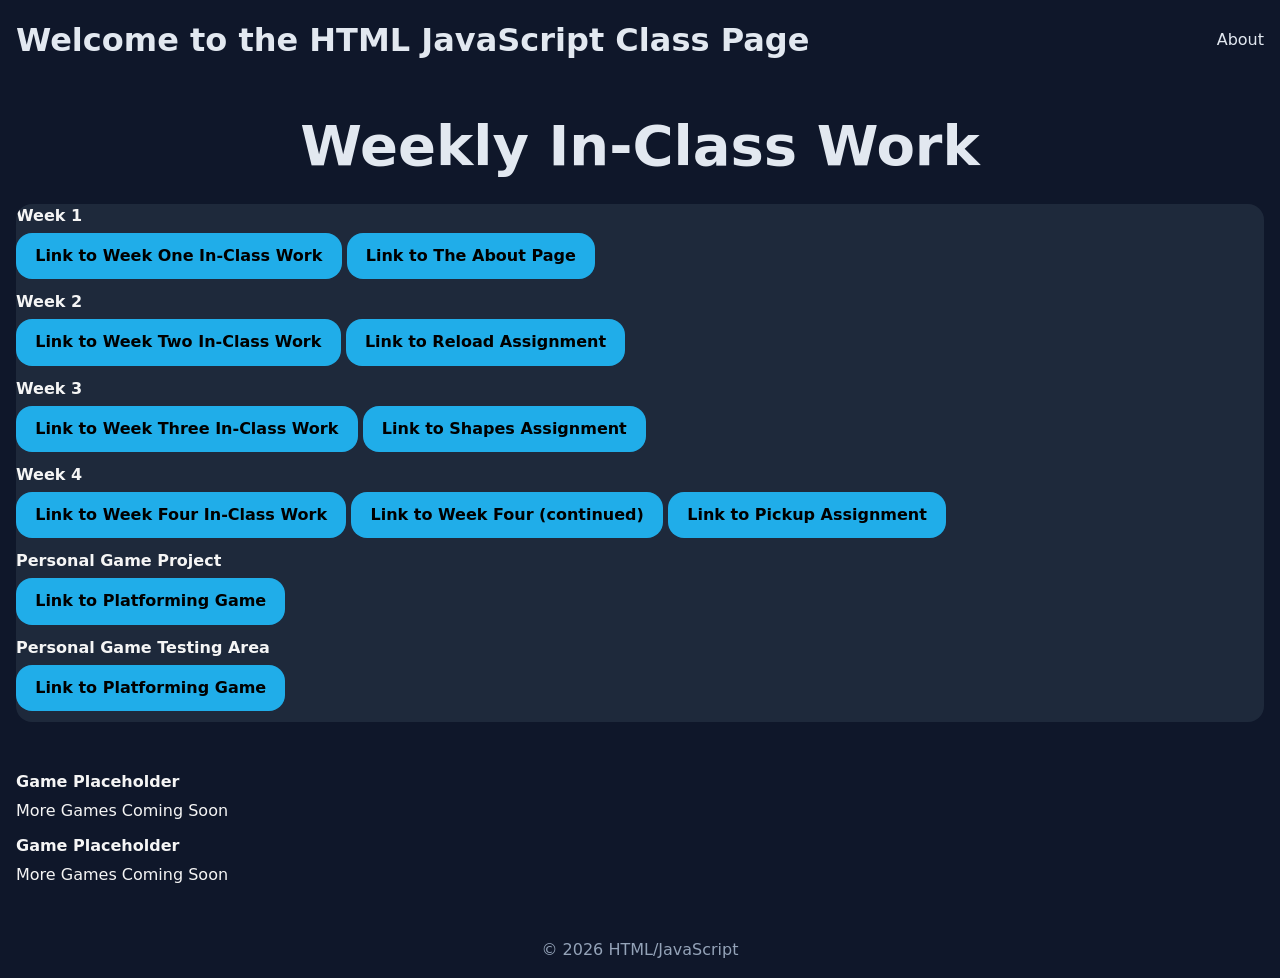
<file: index.html>
<!DOCTYPE html>
<html lang="en">


    <head>

        <title>Main Page for the HTML JavaScript Class</title>
        <meta charset="UTF-8">
        <link rel="stylesheet" href="Week1/css/style.css">

    </head>


    <body>

        <!--Header and Navigation-->
        <header class="nav">

            <h1>Welcome to the HTML JavaScript Class Page</h1>

            <nav>

                <a href="Week1/about.html">About</a>

            </nav>

        </header>


        <!--Section for In-Class Work-->
        <section>

            <h2>Weekly In-Class Work</h2>

            <div class="card">

                <div class="card-content">

                    <h4>Week 1</h4>
                    <a href="Week1/index.html" class=btn-primary>Link to Week One In-Class Work</a>
                    <a href="Week1/about.html" class=btn-primary>Link to The About Page</a>
                </div>

                <div class="card-content">

                    <h4>Week 2</h4>
                    <a href="Week2/index.html" class=btn-primary>Link to Week Two In-Class Work</a>
                    <a href="Week2/assignment/index.html" class=btn-primary>Link to Reload Assignment</a>

                </div>

                <div class="card-content">

                    <h4>Week 3</h4>
                    <a href="week3/DrawingOnCanvas.html" class=btn-primary>Link to Week Three In-Class Work</a>
                    <a href="Week3/Shapes_Assignment/d1_assignment/index.html" class=btn-primary>Link to Shapes Assignment</a>

                </div>

                <div class="card-content">

                    <h4>Week 4</h4>
                    <a href="week4/index.html" class=btn-primary>Link to Week Four In-Class Work</a>
                    <a href="week4/classes.html" class=btn-primary>Link to Week Four (continued)</a>
                    <a href="week4/w4_pickup/index.html" class=btn-primary>Link to Pickup Assignment</a>

                </div>

                <div class="card-content">

                    <h4>Personal Game Project</h4>
                    <a href="Week5/w5_game/index.html" class=btn-primary>Link to Platforming Game</a>

                </div>

                <div class="card-content">

                    <h4>Personal Game Testing Area</h4>
                    <a href="Week6/w6_testArea/index.html" class=btn-primary>Link to Platforming Game</a>

                </div>

            </div>

        </section>


        <!--Featured Games-->
        <section id="games">

            <div class="grid">

                <div class="card-small">
                    <div class="card-image-placeholder">
                    </div>
                    <div class="card-content">
                        <h4>Game Placeholder</h4>
                        <p>More Games Coming Soon</p>
                    </div>
                </div>


                <div class="card-small">
                    <div class="card-image-placeholder">
                    </div>
                    <div class="card-content">
                        <h4>Game Placeholder</h4>
                        <p>More Games Coming Soon</p>
                    </div>
                </div>

            </div>

        </section>
        

        <!--Footer-->
        <footer>
            <p>&copy; 2026 HTML/JavaScript</p>
        </footer>

    </body>


</html>
</file>
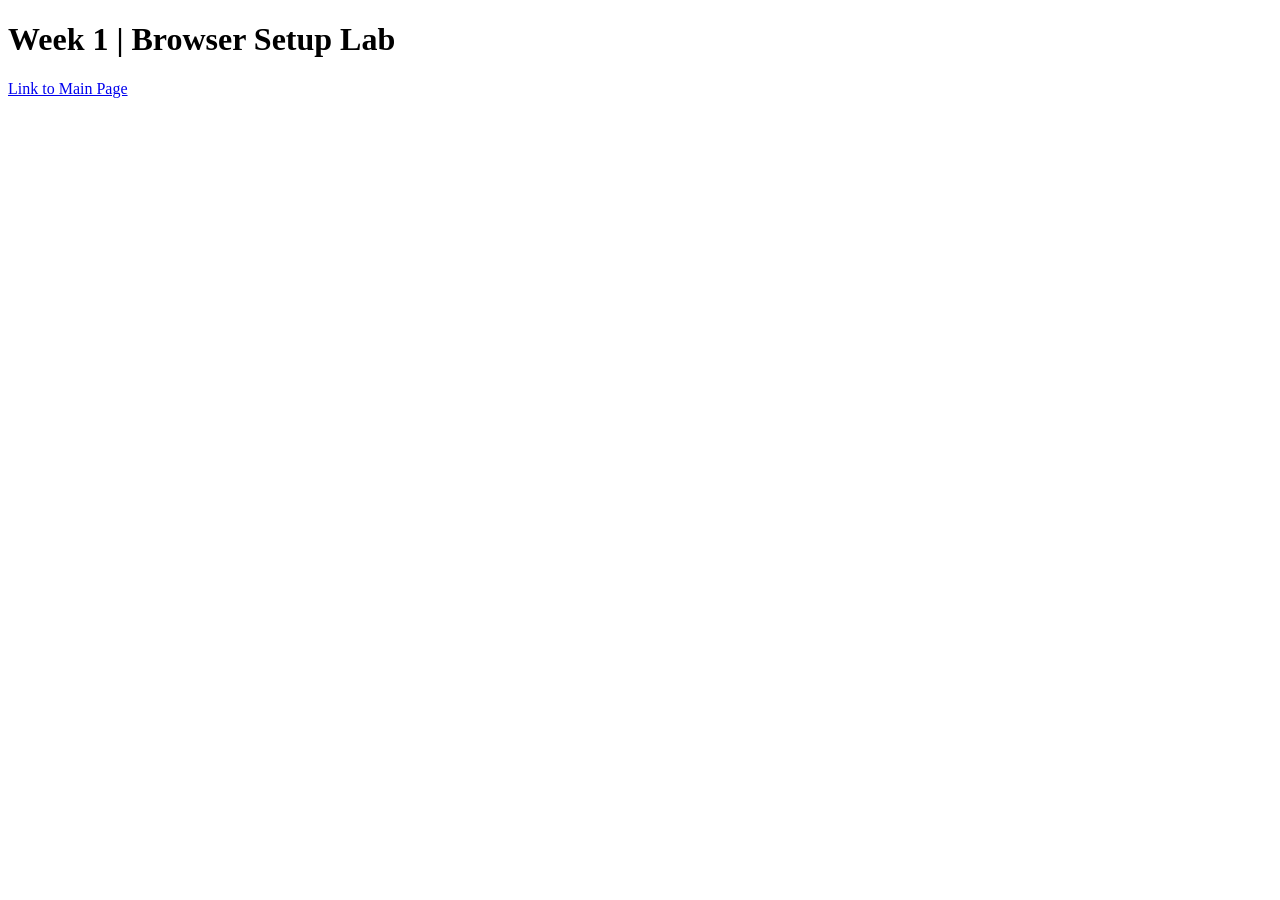
<file: Week1/index.html>
<!DOCTYPE html>
<html lang="en">


    <head>

        <meta charset="UTF-8">
        <meta name="viewport" content="width=device-width, initial-scale=1.0">
        <title>Week 1 Lecture</title>

    </head>

    
    <body>

        <h1>Week 1 | Browser Setup Lab</h1>
        
        <!-- Example of a link in HTML. Anchor Tag-->
        <a href="../index.html">Link to Main Page</a>

    </body>


</html>
</file>
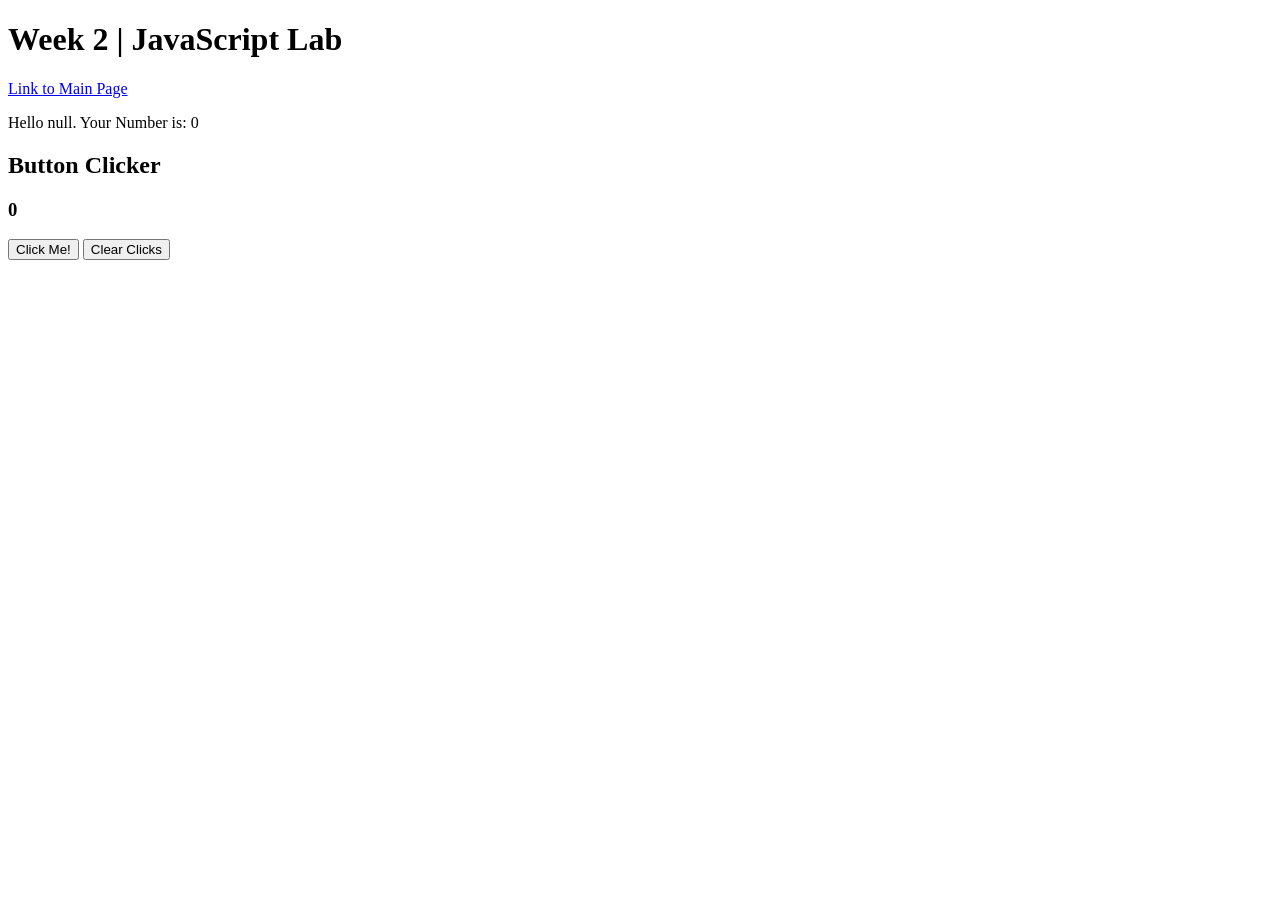
<file: Week2/index.html>
<!DOCTYPE html>
<html lang="en">


<head>

    <meta charset="UTF-8">
    <title>Week 2 JavaScript Lab</title>

</head>

<body>

    <h1>Week 2 | JavaScript Lab</h1>
    <a href="../index.html">Link to Main Page</a>
    <p></p>
    <span id="message"> </span>


    <h2>Button Clicker</h2>
    <h3 id="output">0</h3>
    <input type="button" value="Click Me!" id="btn">
    <input type="button" value="Clear Clicks" id="btn-reset">

    <!-- Example JavaScript -->
    <script>

        var name = prompt("What is your name?");
        var firstNumber = Number(prompt("What is your first number?"));
        var secondNumber = Number(prompt("What is your second number?"));
        var message = `Hello ${name}. Your Number is: ${firstNumber + secondNumber}`;
        //alert(message);

        var spanMessage = document.getElementById("message");
        spanMessage.innerHTML = message;


        //Clicker Game Code
        var clickerButton = document.querySelector("#btn");
        var clearButton = document.querySelector("#btn-reset");
        var clickerOutput = document.querySelector("#output");
        var clicks = 0;
        
        //How an event handler works
        clickerButton.addEventListener("click", function(){

            //increase the number of clicks
            clicks ++;
            displayClickerScore(clicks);
            if(clicks == 30){
                alert("Congrats on making it to 30 clicks!")
            }

        });

        clearButton.addEventListener("click", function(){

            //clear clicks
            clicks = 0;
            displayClickerScore(clicks);

        });

        function displayClickerScore()
        {

            clickerOutput.innerHTML = clicks;

        }

    </script>

</body>


</html>
</file>
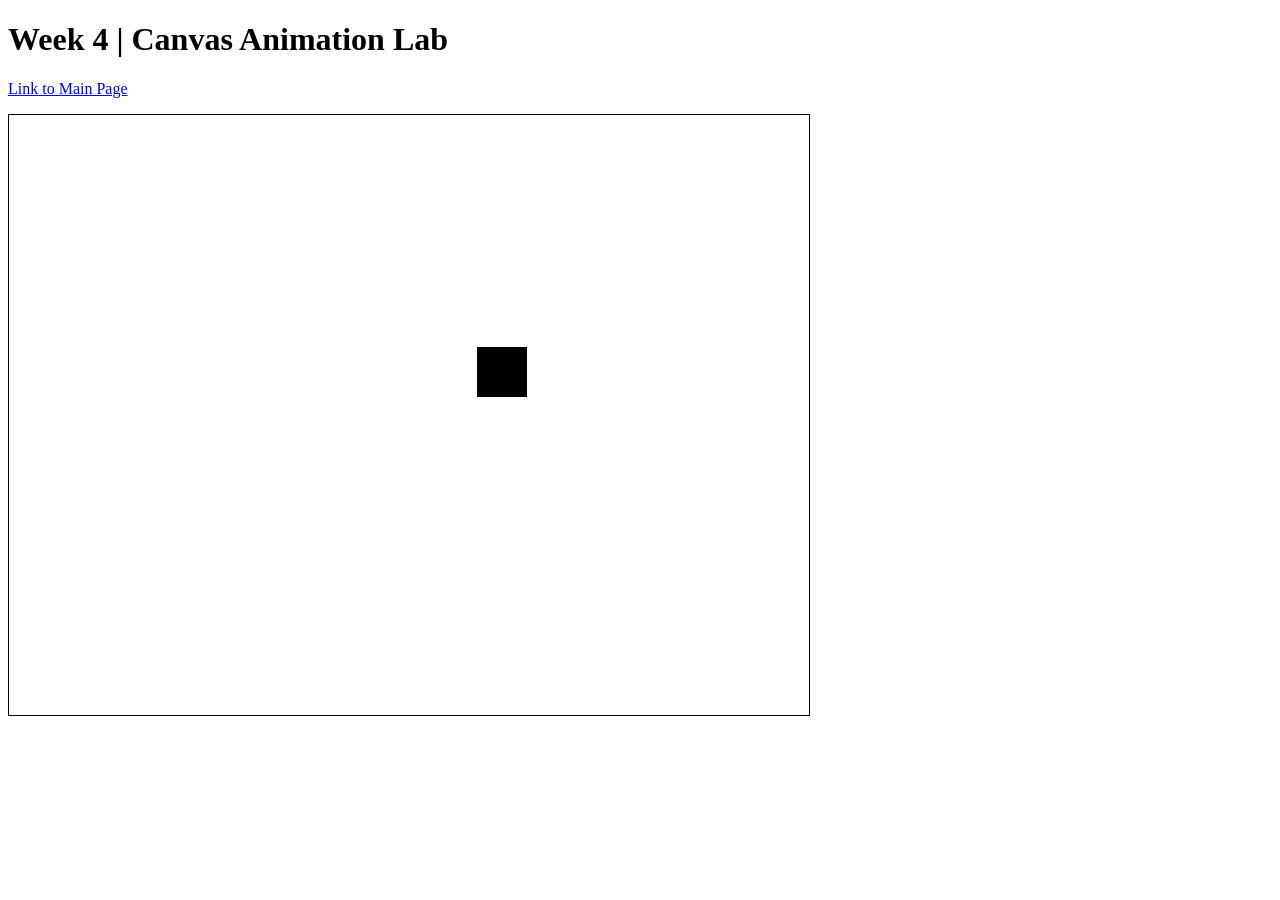
<file: Week4/index.html>
<!DOCTYPE html> 
<html lang="en">

    <head>
        <meta charset="UTF-8">
        <title>Week 4 | Loops, Input, and Animation</title>
    </head>


    <body>
        <h1>Week 4 | Canvas Animation Lab</h1>
        <a href="../index.html">Link to Main Page</a>
        <p></p>
        <canvas id="myCanvas" width="800" height="600" style="border: 1px solid black"></canvas>

        <!--Link To JavaScript File-->
        <script src="js/script.js"></script>
    </body>

</html>
</file>
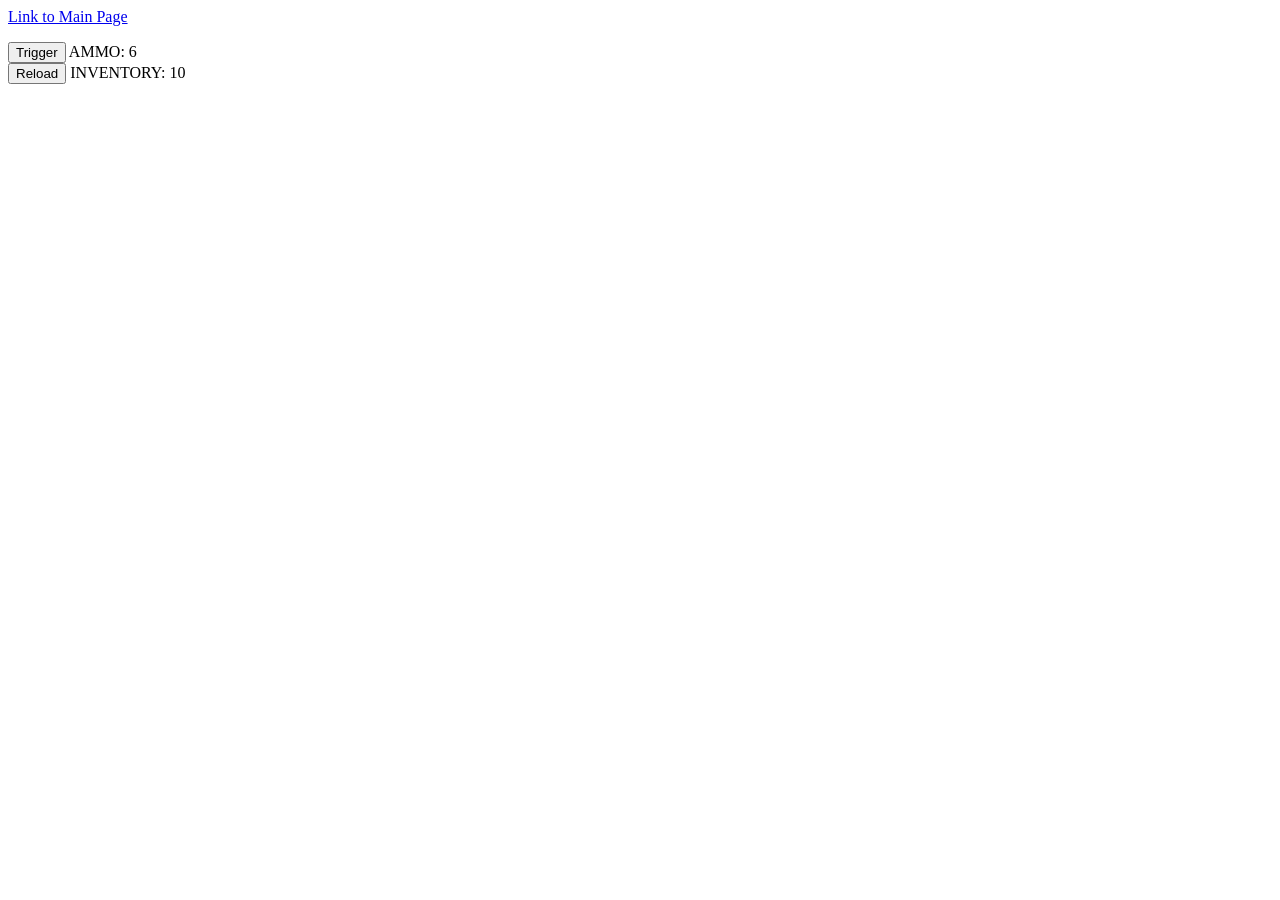
<file: Week2/assignment/index.html>
<!DOCTYPE html>
<html lang="en">


<head>
    <meta charset="UTF-8">
    <meta http-equiv="X-UA-Compatible" content="IE=edge">
    <meta name="viewport" content="width=device-width, initial-scale=1.0">
    <title>Week 2 Gun Program</title>

    <!--PUT YOUR NAME IN THE META TAG FOR AUTHOR-->
    <meta name="author" content="Luna Bowman">

    <!--xxxxxxxxxxxxxxxxxxxxxxxxxxxxxxxxxxxxxxxx-->
    <meta name="description" content="Small programming assignment using events, variables, functions and conditional logic">
</head>


<body>
    <a href="../../index.html">Link to Main Page</a>
    <p></p>
    <!--Main content of the site-->
    <div>

        <!--Control and output for the "shoot" functionality-->
        <div>
            <button id="trigger-button">Trigger</button>
            <span id="trigger-display"></span>
        </div>

        <!--Control and output for the "reload" functionality-->
        <div>
            <button id="reload-button">Reload</button>
            <span id="reload-display"></span>
        </div>

    </div>
    
    <script>
        /*-----------------------------------
        Project Description: 
        In this assignment you will write the code to make the following happen:
        1. Make the reload button clickable
        2. When it is clicked your inventory will lose ammo
        3. When it is clicked your gun will gain ammo
        4. The inventory should never drop below 0
        5. CHALLENGE: Can you make the correct number of ammo move from the inventory to the gun? For example if the ammo is at 4 and the max is 6 can you make only 2 subtract from inventory and add to ammo?
        6. Display the resulting numbers in the span tags.
        ------------------------------------*/

        //stores the <button> and <span> elements in variables by selecting the the elements by their id attribute. The # is used when referencing an element's id
        var triggerButton = document.querySelector(`#trigger-button`)
        var triggerDisplay = document.querySelector(`#trigger-display`)
        var reloadButton = document.querySelector(`#reload-button`)
        var reloadDisplay = document.querySelector(`#reload-display`)

        //Variables used to set up the gun and inventory values
        //Maximum amount of ammo the weapon can hold
        var max = 6
        //Amount of ammo currently loaded into the weapon
        var currentAmmo = max
        //Amount of ammo in the character's inventory
        var inventory = 10
        //my added variable
        var storedMath = 0

        //Changes the words between <span> and </span> for each span element
        triggerDisplay.innerHTML = `AMMO: ${currentAmmo}`
        reloadDisplay.innerHTML = `INVENTORY: ${inventory}`

        /*
        Adds functionality to the button so that when it is clicked it will execute the shoot function
        */
        triggerButton.addEventListener(`click`, shoot)

        /*
        When the shoot function is executed by a user/player clicking the trigger button:
         1. currentAmmo is subtracted by one
         2. if currentAmmo is less than zero, it is set back to zero
         3. The triggerDisplay text is updated to show the latest value for currentAmmo
         NOTE: the "event" placeholder variable in the parenthesis needs to be there for a function to work when it is executed by a  click or any other type of event listener.
        */
        function shoot(event)
        {
            if(inventory == 0 && currentAmmo == 0)
            {
            alert("out of ammo!");
            }

            currentAmmo--
            if(currentAmmo<0)
            {
                currentAmmo = 0;
            }
            triggerDisplay.innerHTML = `AMMO: ${currentAmmo}`

        }

        /*------------------INSTRUCTIONS------------------
        Using the code above as a guide, try to make the reload button work below this comment.
        1. Add an event listener to it that calls a function when clicked
        2. Within the function do the following
            a. Subtract ammo from the inventory
            b. Add ammo to the currentAmmo
            d. Stop inventory from going into the negative numbers
            c. Display the result on in the reloadDisplay by changing it's innerHTML
            d. EXTRA CHALLENGE: Figure out how much ammo to load. This will require some math based on how much ammo has been expended and the maximum amount ammo the weapon can hold
        --------------------------------------------------*/


        reloadButton.addEventListener(`click`, reload)

        function reload(event)
        {
            reloadDisplay.innerHTML = `INVENTORY: ${inventory}`

            if(inventory == 0 && currentAmmo>0)
            {
            alert("reserve empty can't reload")
            }

            if(currentAmmo+inventory >= max)
            {
                storedMath = max-currentAmmo;
                currentAmmo = storedMath+currentAmmo;
                inventory = inventory-storedMath;
            }else{
                currentAmmo = inventory+currentAmmo;
                inventory = 0;
            }
            
            triggerDisplay.innerHTML = `AMMO: ${currentAmmo}`
            reloadDisplay.innerHTML = `INVENTORY: ${inventory}`

            if(inventory == 0 && currentAmmo == 0)
            {
            alert("out of ammo!");
            }
        }

    </script>

</body>


</html>
</file>
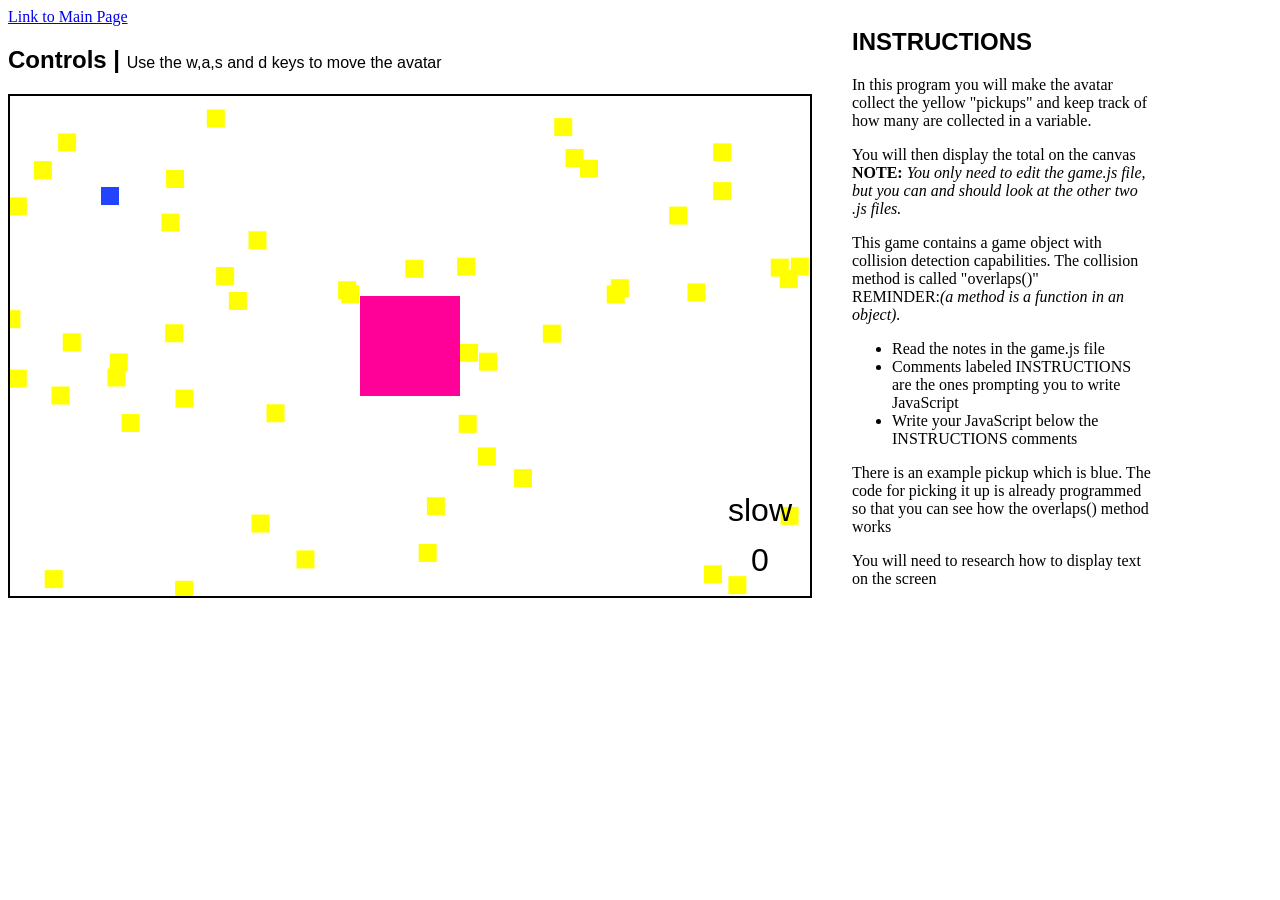
<file: Week4/w4_pickup/index.html>
<!DOCTYPE html>
<html lang="en">
<head>
    <meta charset="UTF-8">
    <meta http-equiv="X-UA-Compatible" content="IE=edge">
    <meta name="viewport" content="width=device-width, initial-scale=1.0">
    <link rel="stylesheet" href="css/style.css">
    <title>Pickup Game</title>
   
</head>

<body>
    <div>
        <a href="../../index.html">Link to Main Page</a>
        <h2>Controls | <span>Use the w,a,s and d keys to move the avatar</span></h2>
        <canvas width="800" height="500"></canvas>
    </div>

    <div id="instructions">
        <h2>INSTRUCTIONS</h2>
        <p>
            In this program you will make the avatar collect the yellow "pickups" and keep track of how many are collected in a variable.
        </p>
        <p>
            You will then display the total on the canvas<br>
            <b>NOTE:</b> <i>You only need to edit the game.js file, but you can and should look at the other two .js files.</i>
        </p>
        <p>
            This game contains a game object with collision detection capabilities.
            The collision method is called "overlaps()"<br>
            REMINDER:<i>(a method is a function in an object).</i><br>
        </p>
        <p>
            <ul>
                <li>Read the notes in the game.js file</li>
                <li>Comments labeled INSTRUCTIONS are the ones prompting you to write JavaScript</li>
                <li>Write your JavaScript below the INSTRUCTIONS comments</li>
            </ul>
        </p>
        <p>
            There is an example pickup which is blue. The code for picking it up is already programmed so that you can see how the overlaps() method works
        </p>
        <p>
            You will need to research how to display text on the screen
        </p>
    </div>
    <!--controls.js contains the keyboard events and variables for movement-->
    <script src="js/controls.js"></script>
    <!--GameObject.js contains the game object class we will use or all objects in the game-->
    <script src="js/GameObject.js"></script>
    <!--game.js is the game-->
    <script src="js/game.js"></script>
</body>

    <script>

    ctx.font = "64px Arial";
    ctx.fillText(score, 500, 700);

    </script>
   

</html>
</file>
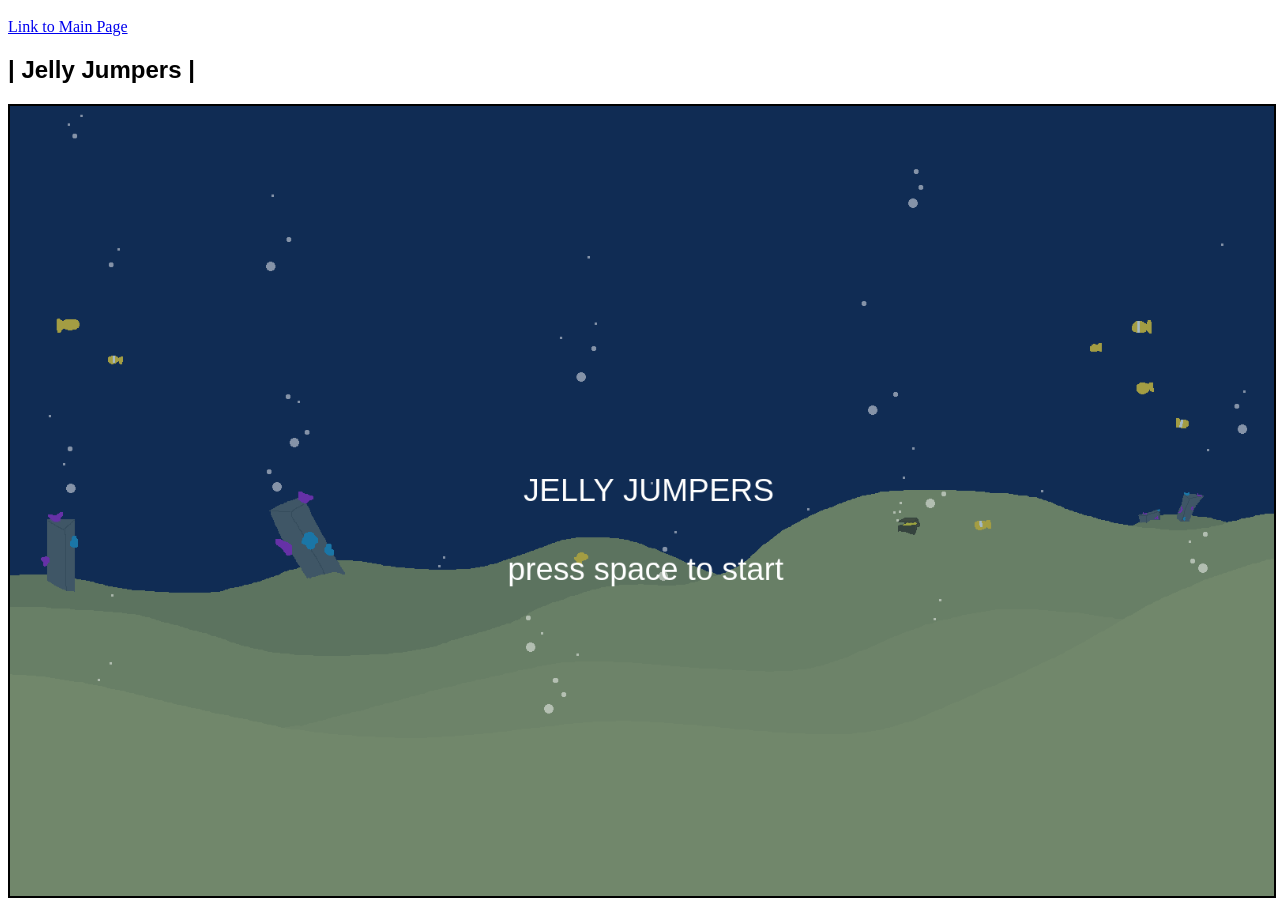
<file: Week5/w5_game/index.html>
<!DOCTYPE html>
<html lang="en">
<head>
    <meta charset="UTF-8">
    <meta http-equiv="X-UA-Compatible" content="IE=edge">
    <meta name="viewport" content="width=device-width, initial-scale=1.0">
    <link rel="stylesheet" href="css/style.css">
    <title>Jelly Jumpers</title>
</head>

<body>
    <div>
        <a href="../../index.html">Link to Main Page</a>
        <h2>|  Jelly Jumpers  |</h2>
        <canvas width="1600" height="1000"></canvas>
        <img src="img/pink_jellyfish.png" alt="" id="pinkjellyfish" style="display:none">
        <img src="img/blue_jellyfish.png" alt="" id="bluejellyfish" style="display:none">
        <img src="img/grey_jellyfish.png" alt="" id="greyjellyfish" style="display:none">
        <img src="img/purple_jellyfish.png" alt="" id="purplejellyfish" style="display:none">
        <img src="img/underwater_background.png" alt="" id="underwaterbackground" style="display:none">
        <img src="img/crab.png" alt="" id="crab" style="display:none">
        <img src="img/wall_texture.png" alt="" id="wall" style="display:none">

        <audio id="music" src="mp3/JELLYJumpersTheme2.mp3" loop></audio>
        <audio id="dead" src="mp3/Death.mp3"></audio>
        <audio id="button_sound" src="mp3/ButtonClick.mp3"></audio>
        <audio id="jump_1" src="mp3/Jump1.mp3"></audio>
        <audio id="jump_2" src="mp3/Jump2.mp3"></audio>
        <audio id="jump_3" src="mp3/Jump3.mp3"></audio>
        <audio id="jump_4" src="mp3/Jump4.mp3"></audio>
        <audio id="cheering" src="mp3/kids_cheering.mp3"></audio>
    </div>

    <script src="js/controls.js"></script>
    <script src="js/gameObject.js"></script>
    <script src="js/game.js"></script>

</body>

    <script>

    // ctx.font = "64px Arial";
    // ctx.fillText();

    </script>
   

</html>
</file>
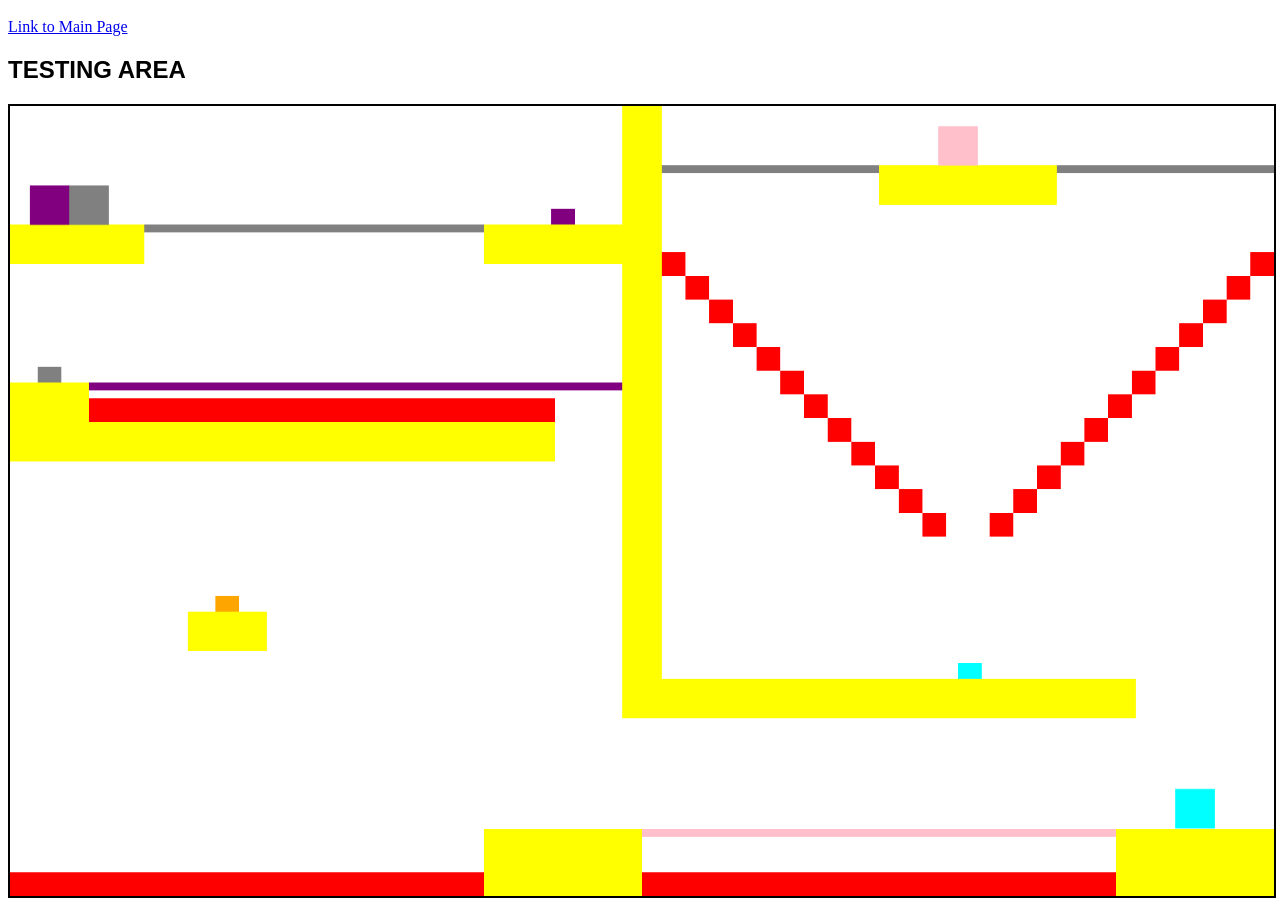
<file: Week6/w6_testArea/index.html>
<!DOCTYPE html>
<html lang="en">
<head>
    <meta charset="UTF-8">
    <meta http-equiv="X-UA-Compatible" content="IE=edge">
    <meta name="viewport" content="width=device-width, initial-scale=1.0">
    <link rel="stylesheet" href="css/style.css">
    <title>Test Map</title>
</head>

<body>
    <div>
        <a href="../../index.html">Link to Main Page</a>
        <h2>TESTING AREA</h2>
        <canvas width="1600" height="1000"></canvas>
    </div>

    <script src="js/controls.js"></script>
    <script src="js/gameObject.js"></script>
    <script src="js/game.js"></script>

</body>

    <script>

    // ctx.font = "64px Arial";
    // ctx.fillText();

    </script>
   

</html>
</file>
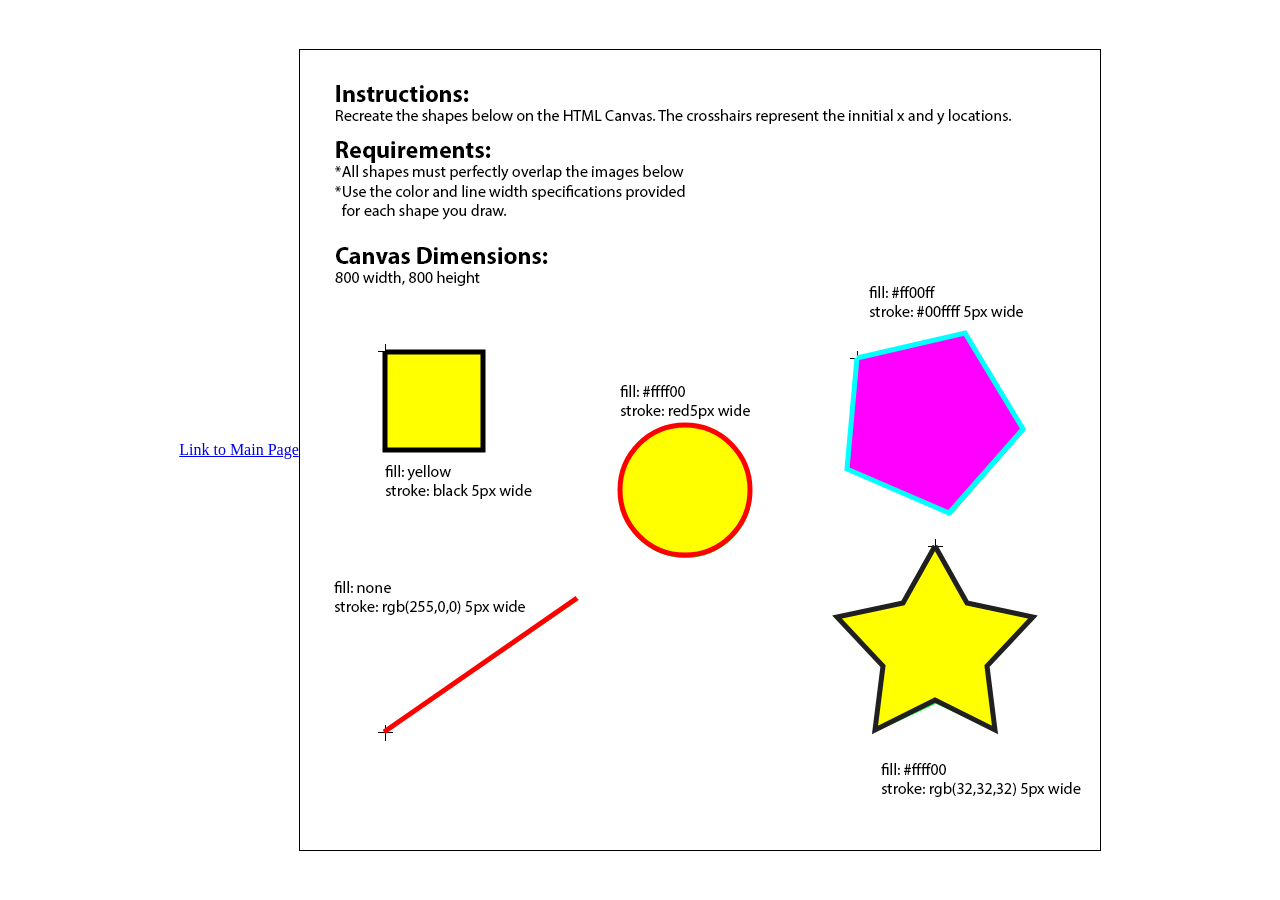
<file: Week3/Shapes_Assignment/d1_assignment/index.html>
<!DOCTYPE html>
<html lang="en">
<head>
    <meta charset="UTF-8">
    <meta name="viewport" content="width=device-width, initial-scale=1.0">
    <title>Week 3 Assignment 1 | Drawing Shapes</title>
    <link rel="stylesheet" href="style.css">
</head>
<body>
    <a href="../../../index.html">Link to Main Page</a>
    <canvas width="800" height="800" id="myCanvas">

 </canvas>
    <script src="script.js"></script>
</body>
</html>
</file>
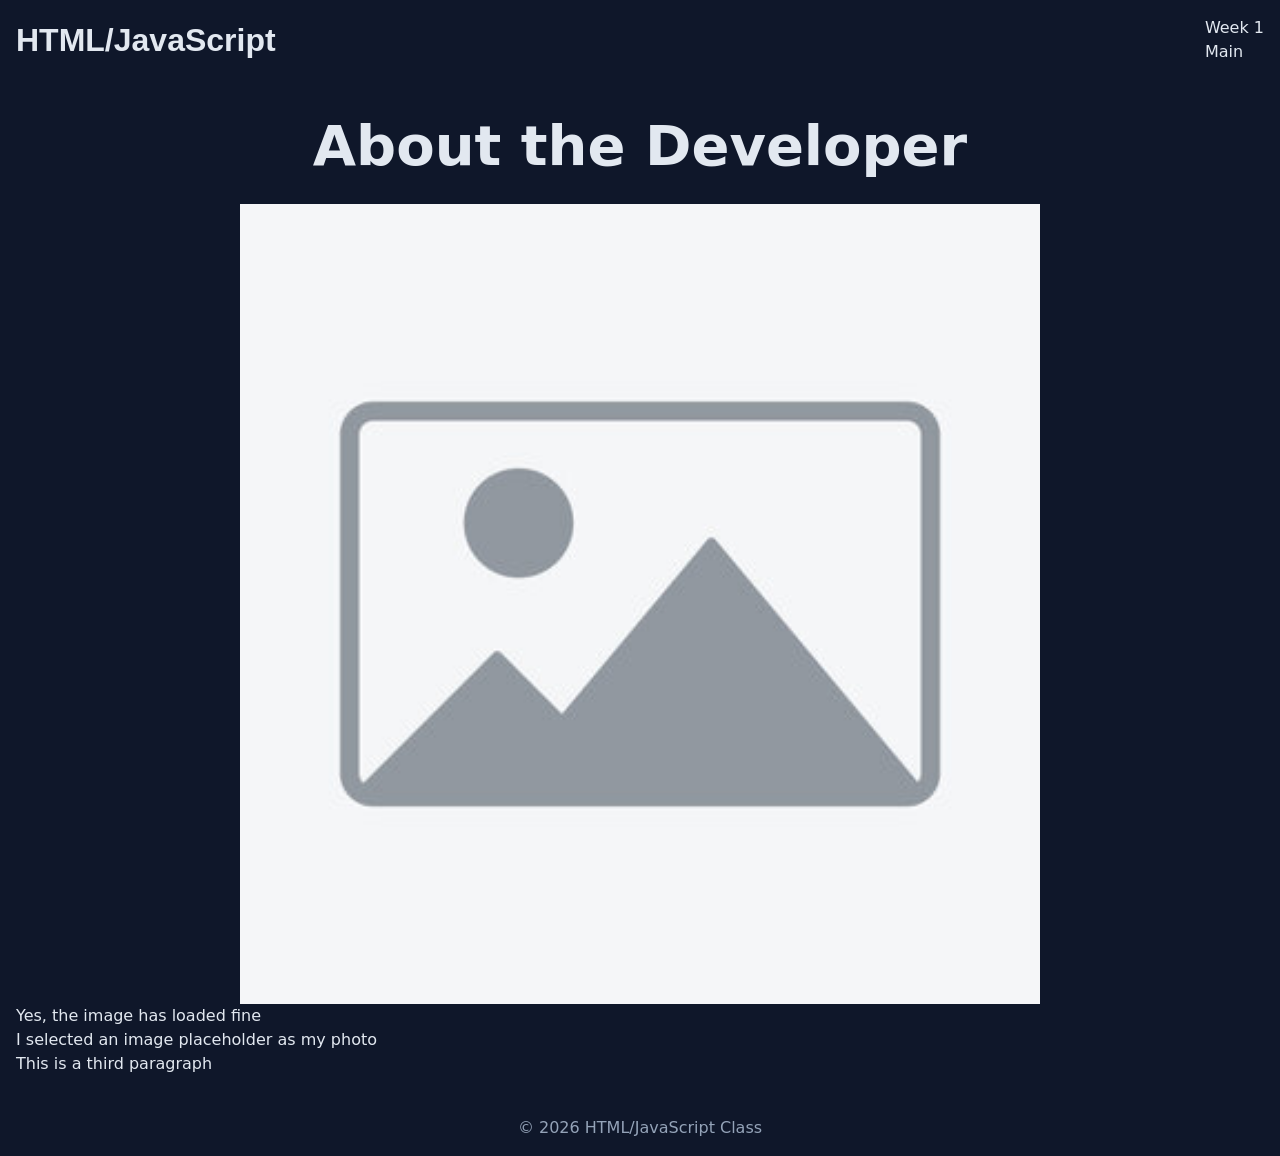
<file: Week1/about.html>
<!DOCTYPE html>
<html lang="en">


    <head>
        <title>About the Developer</title>
        <meta charset="UTF-8">
        <meta name="viewport" content="width=device-width, initial-scale=1.0">

        <!--In-Document CSS-->
        <style>

            /*This is a comment in CSS*/
            /*
            h2{
                font-family: 'Lucida Sans', 'Lucida Sans Regular', 'Lucida Grande', 'Lucida Sans Unicode', Geneva, Verdana, sans-serif;
                color: crimson;
            }
            */

        </style>

        <!--Linked CSS Stylesheet-->
        <link rel="stylesheet" href="css/style.css">

    </head>


    <body>

        <header class="nav">

            <!--Inline Stylesheet example-->
            <h1 style="font-family: Arial, Helvetica, sans-serif;">HTML/JavaScript</h1>

            <nav>

                <a href="index.html">Week 1</a>
                <p></p>
                <a href="../index.html">Main</a>

            </nav>

        </header>

        <section>

            <h2>About the Developer</h2>

            <img src="images/placeholder_image.jpg" alt="Game Design image">

            <p>Yes, the image has loaded fine</p>
            <p>I selected an image placeholder as my photo</p>
            <p>This is a third paragraph</p>
            
        </section>

        <footer>
            <p>&copy; 2026 HTML/JavaScript Class</p>
        </footer>

    </body>

    

</html>
</file>
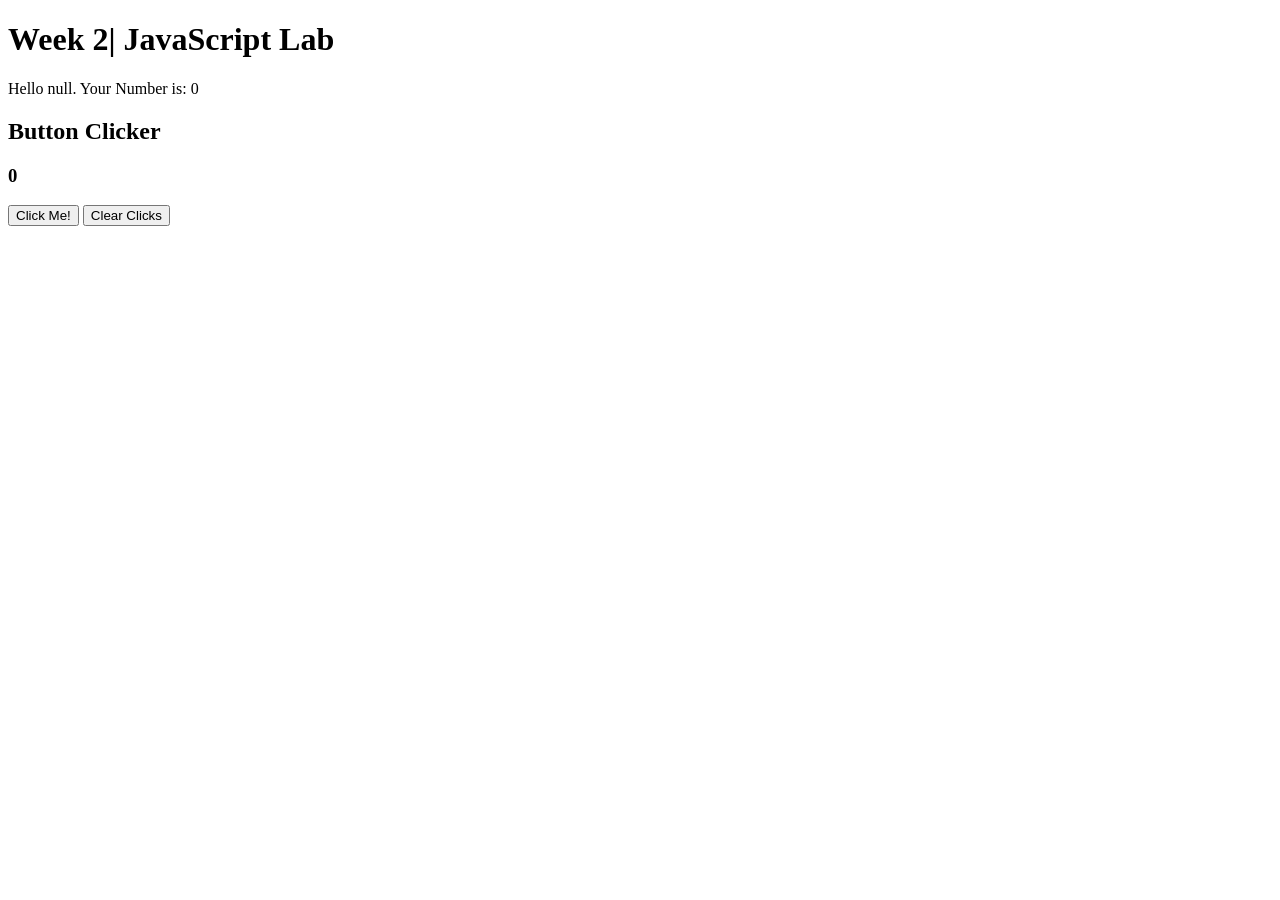
<file: Week2/week2.html>
<!DOCTYPE html>
<html lang="en">


<head>

    <meta charset="UTF-8">
    <title>Week 2 JavaScript Lab</title>

</head>

<body>

    <h1>Week 2| JavaScript Lab</h1>
    <span id="message"> </span>

    <h2>Button Clicker</h2>
    <h3 id="output">0</h3>
    <input type="button" value="Click Me!" id="btn">
    <input type="button" value="Clear Clicks" id="btn-reset">

    <!-- Example JavaScript -->
    <script>

        var name = prompt("What is your name?");
        var firstNumber = Number(prompt("What is your first number?"));
        var secondNumber = Number(prompt("What is your second number?"));
        var message = `Hello ${name}. Your Number is: ${firstNumber + secondNumber}`;
        //alert(message);

        var spanMessage = document.getElementById("message");
        spanMessage.innerHTML = message;


        //Clicker Game Code
        var clickerButton = document.querySelector("#btn");
        var clearButton = document.querySelector("#btn-reset");
        var clickerOutput = document.querySelector("#output");
        var clicks = 0;
        
        //How an event handler works
        clickerButton.addEventListener("click", function(){

            //increase the number of clicks
            clicks ++;
            displayClickerScore(clicks);
            if(clicks == 30){
                alert("Congrats on making it to 30 clicks!")
            }

        });

        clearButton.addEventListener("click", function(){

            //clear clicks
            clicks = 0;
            displayClickerScore(clicks);

        });

        function displayClickerScore()
        {

            clickerOutput.innerHTML = clicks;

        }

    </script>

</body>


</html>
</file>
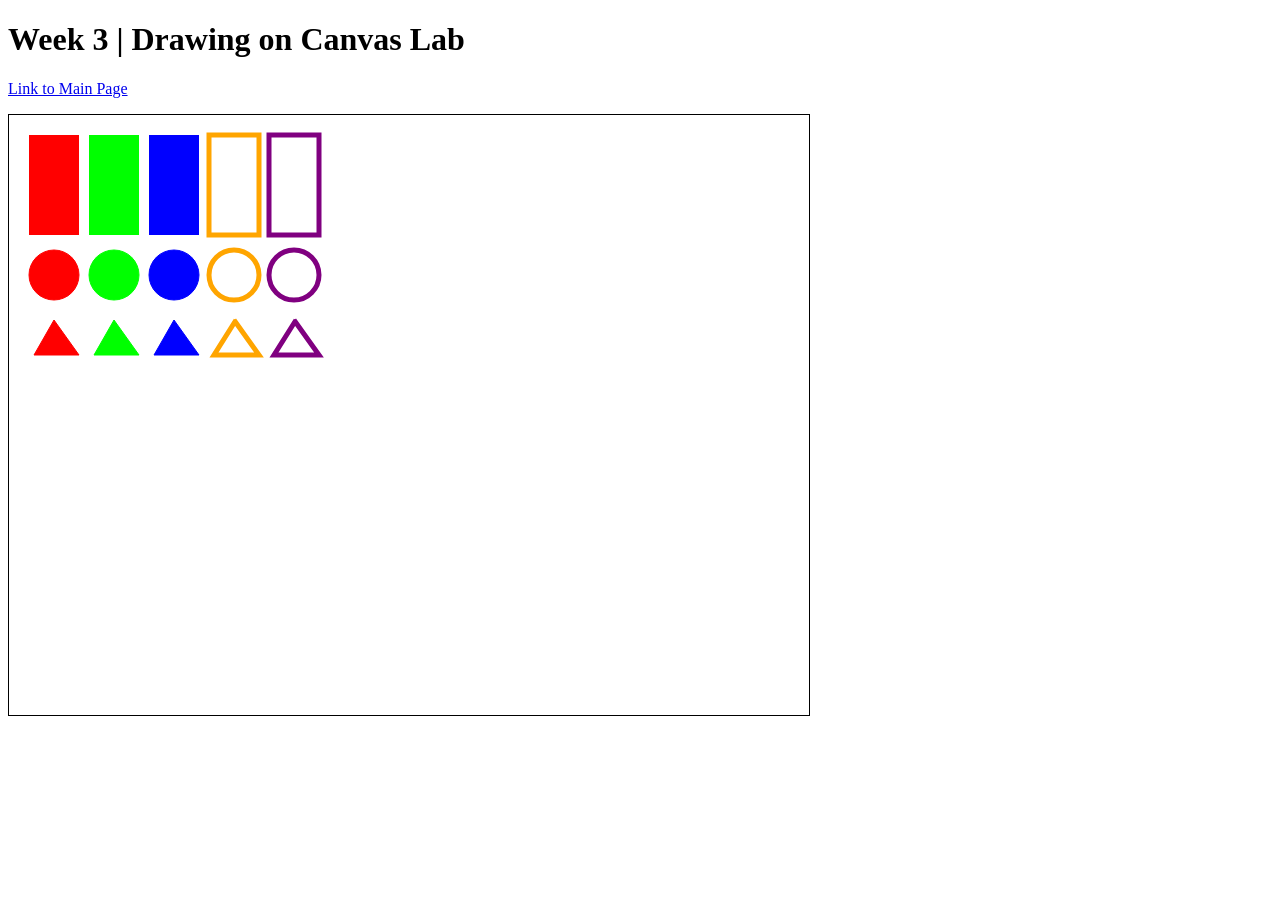
<file: Week3/DrawingOnCanvas.html>
<!DOCTYPE html>
<html lang="en">


<head>
    <title>Week 3 Dawing on Canvas Lab</title>
    <meta charset="UTF-8">
</head>

<body>

    <h1>Week 3 | Drawing on Canvas Lab</h1>
    <a href="../index.html">Link to Main Page</a>
    <p></p>
    <canvas id="canvas" width="800" height="600" style="border: 1px solid black;"></canvas>

    <!-- IN document JavaScript -->
    <script>
        //these variables are used to set up the canvas
        var canvas = document.getElementById("canvas");
        var ctx = canvas.getContext('2d');

        //hexadecimal code goes #rgb or #rrggbb
        //rectangles red, blue, green
        ctx.fillStyle = "#f00";
        ctx.fillRect(20,20, 50,100);
        
        ctx.fillStyle = "#0f0";
        ctx.fillRect(80,20, 50,100);

        ctx.fillStyle = "#00f";
        ctx.fillRect(140,20, 50,100);

        //Outline Box
        ctx.strokeStyle = "orange";
        ctx.lineWidth = 5.0;
        ctx.strokeRect(200,20,50,100);

        ctx.strokeStyle = "purple";
        ctx.strokeRect(260,20,50,100);

        //lets draw a circle
        ctx.strokeStyle = "#f00";
        ctx.lineWidth = 1.0;
        ctx.fillStyle = "#f00";
        ctx.beginPath();
        ctx.arc(45, 160, 25, 0, 2*Math.PI);
        //       x,  y, rad, start, end
        ctx.fill();
        ctx.stroke();

        ctx.strokeStyle = "#0f0";
        ctx.fillStyle = "#0f0";
        ctx.beginPath();
        ctx.arc(105, 160, 25, 0, 2*Math.PI);
        ctx.fill();
        ctx.stroke();

        ctx.strokeStyle = "#00f";
        ctx.fillStyle = "#00f";
        ctx.beginPath();
        ctx.arc(165, 160, 25, 0, 2*Math.PI);
        ctx.fill();
        ctx.stroke();

        ctx.strokeStyle = "orange";
        ctx.lineWidth = 5.0;
        ctx.beginPath();
        ctx.arc(225, 160, 25, 0, 2*Math.PI);
        ctx.stroke();

        ctx.strokeStyle = "purple";
        ctx.beginPath();
        ctx.arc(285, 160, 25, 0, 2*Math.PI);
        ctx.stroke();

        //drawing triangles
        ctx.strokeStyle = "#f00";
        ctx.fillStyle = "#f00";
        ctx.lineWidth = 1.0;
        ctx.beginPath();
        ctx.moveTo(45, 205);
        ctx.lineTo(70, 240);
        ctx.lineTo(25, 240);
        ctx.lineTo(45, 205);
        ctx.fill();
        ctx.stroke();
        
        ctx.strokeStyle = "#0f0";
        ctx.fillStyle = "#0f0";
        ctx.beginPath();
        ctx.moveTo(105, 205);
        ctx.lineTo(130, 240);
        ctx.lineTo(85, 240);
        ctx.lineTo(105, 205);
        ctx.fill();
        ctx.stroke();

        ctx.strokeStyle = "#00f";
        ctx.fillStyle = "#00f";
        ctx.beginPath();
        ctx.moveTo(165, 205);
        ctx.lineTo(190, 240);
        ctx.lineTo(145, 240);
        ctx.lineTo(165, 205);
        ctx.fill();
        ctx.stroke();

        ctx.strokeStyle = "orange";
        ctx.lineWidth = 5.0;
        ctx.beginPath();
        ctx.moveTo(225, 205);
        ctx.lineTo(250, 240);
        ctx.lineTo(205, 240);
        ctx.lineTo(227, 205);
        ctx.stroke();

        ctx.strokeStyle = "purple";
        ctx.beginPath();
        ctx.moveTo(285, 205);
        ctx.lineTo(310, 240);
        ctx.lineTo(265, 240);
        ctx.lineTo(287, 205);
        ctx.stroke();
        

    </script>

</body>


</html>
</file>
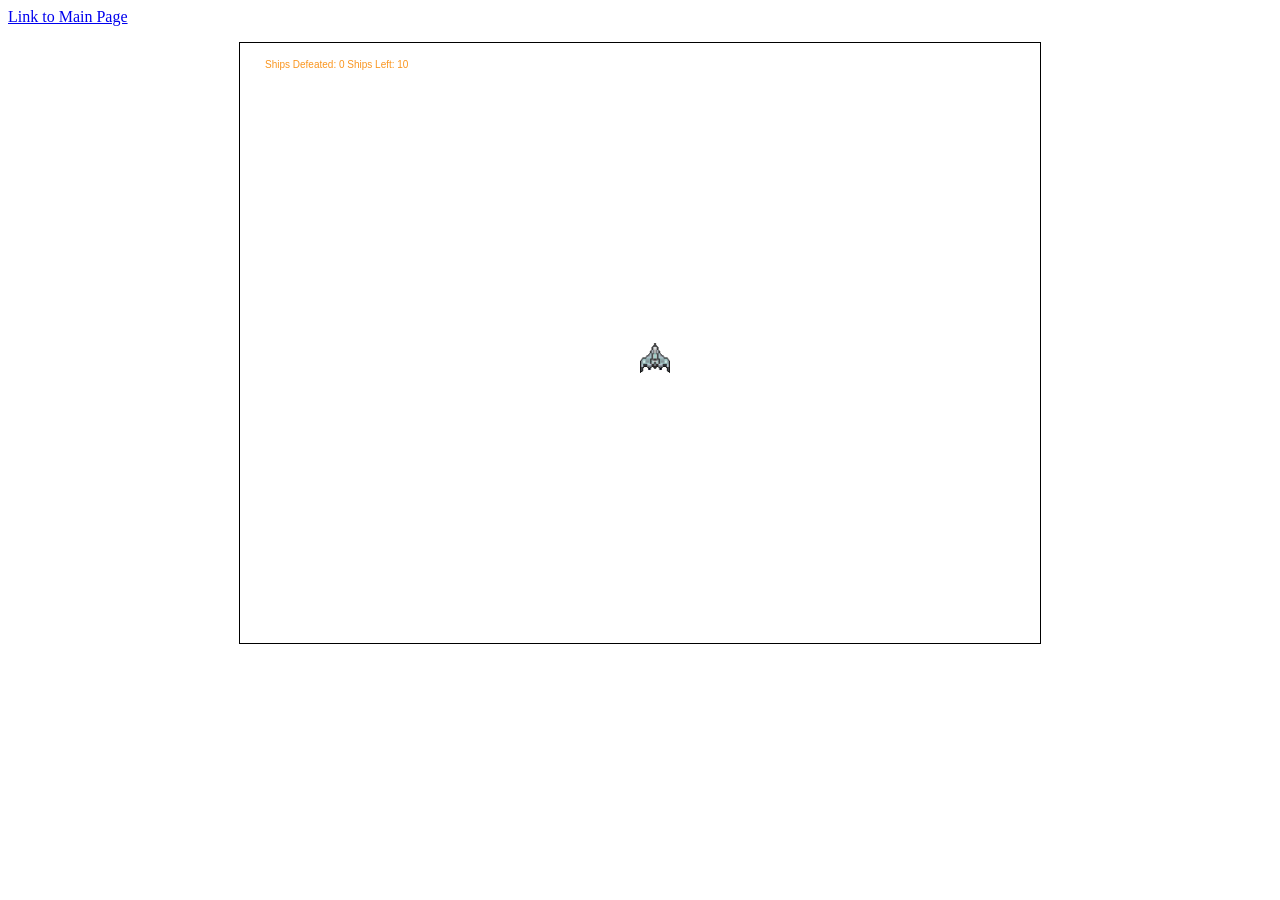
<file: Week4/classes.html>
<!DOCTYPE html>
<html lang="en">

<head>

    <meta charset="UTF-8">
    <meta name="viewport" content="width=device-width, initial-scale=1.0">
    <title>Week 4 Classes and Loops</title>
    <style>#myCanvas{display: block; margin-left: auto; margin-right: auto;}</style>

</head>


<body>
    <a href="../index.html">Link to Main Page</a>
    <p></p>
    <canvas id="myCanvas" width="800" height="600" style="border: 1px solid black;"></canvas>
    <img src="img/spaceship.png" alt="image of ship sprite" style="display:none;" id="ship">
    <script src="js/controls.js"></script>
    <script src="js/classesAndLoops.js"></script>
</body>

</html>
</file>
<file: Week1/css/style.css>
/*CSS File*/
*{
    margin: 0;
    padding: 0;
    box-sizing: border-box;
}

/*Base CSS Styles*/
body
{
    font-family: system-ui, sans-serif;
    background: #0f172a;
    color: #e2e8f0;
    line-height: 1.5;
}

.nav
{
    display: flex;
    background: #0f172a;
    justify-content: space-between;
    align-items: center;
    padding: 1rem;
}

.nav a
{
    color: #e2e8f0;
    text-decoration: none;
}

section 
{
    padding: 1.5rem 1rem;
}

section h2
{
    margin-bottom: 1rem;
}

footer
{
    text-align: center;
    padding: 1rem;
    color: #94a3b8;
}

img
{
    width:100%;
    max-width: 600px;
}

/*Styles for Button*/
.btn-primary
{
    display: inline-block;
    background: #20ade9;
    color: black;
    padding: 0.7rem 1.2rem;
    border-radius: 16px;
    text-decoration: none;
    font-weight: bold;
}

/*Cards*/
.card
{
    background: #1e293b;
    border-radius: 16px;
    overflow: hidden;
}

.card.small
{
    padding: 0.5rem;
}

.card-image
{
    height: 160px;
    background: #0f172a;
    display: flex;
    align-items: center;
    justify-content: center;
}

.placeholder
{
    border: 2px dashed #334155;
    color: #1e293b;
}

.card-content
{
    color: whitesmoke;
    margin-bottom: 0.7em;
}

.card-content h4
{
    margin-bottom: 0.3em;
}

.card-content p
{
    color: whitesmoke;
    margin-bottom: 0.7em;
}

/*Mobile Tablet and Phone*/
@media (min-width: 768px)
{
    section h2
    {
        font-size: 2.2rem;
    }

    img
    {
        max-width: 300px;
    }
}

/*Desktop*/
@media (min-width: 769px)
{
    section h2
    {
        font-size: 3.5rem;
        text-align: center;
    }

    img
    {
        display: block;
        margin: auto;
        max-width: 800px;
    }
}
</file>
<file: Week4/w4_pickup/css/style.css>
body{
    /*
       Centers the canvas
    */
    display:flex;
    justify-content: flex-start;
    align-items: flex-start;
}
canvas{
    border:2px solid black;
    /*
        !IMPORTANT! Change the source of this image
        
        NOTE: it should only require you to change the file name not the path. 
        NOTE: This path uses ../ to navigate up one level into the root folder where the "images" folder is located.
    */
    /*background-image: url(../images/mrt.jpg);*/
}
#instructions{
    width:300px;
    padding:0 20px 20px 20px;
    margin-left: 20px;
}
h2{
    font-family:Arial, Helvetica, sans-serif;
}
h2 span{
    font-family:Arial, Helvetica, sans-serif;
    font-size:16px;
    font-weight:normal;
}

.game-img{
    /*
       hides all html <img> tags
    */
    display:none;
}
</file>
<file: Week5/w5_game/css/style.css>
body {
    display: flex;
    justify-content: center;
    align-items: center;
    min-height: 100vh;  
}

canvas {
    border: 2px solid black;
    display: block;
    max-width: 100%;
    margin: 0 auto;
}

#instructions
{
    width:300px;
    padding:0 20px 20px 20px;
    margin-left: 20px;
}

h2
{
    font-family:Arial, Helvetica, sans-serif;
}

h2 span
{
    font-family:Arial, Helvetica, sans-serif;
    font-size:16px;
    font-weight:normal;
}

.game-img
{
    display:none;
}
</file>
<file: Week6/w6_testArea/css/style.css>
body {
    display: flex;
    justify-content: center;
    align-items: center;
    min-height: 100vh;  
}

canvas {
    border: 2px solid black;
    display: block;
    max-width: 100%;
    margin: 0 auto;
}

#instructions
{
    width:300px;
    padding:0 20px 20px 20px;
    margin-left: 20px;
}

h2
{
    font-family:Arial, Helvetica, sans-serif;
}

h2 span
{
    font-family:Arial, Helvetica, sans-serif;
    font-size:16px;
    font-weight:normal;
}

.game-img
{
    display:none;
}
</file>
<file: Week3/Shapes_Assignment/d1_assignment/style.css>
html,body{
    margin:0;
    height:100%;
}
body{
    display:flex;
    justify-content: center;
    align-items: center;
}
canvas{
    border:1px solid black;
    background-image:url(images/shapes.png);
}
</file>
